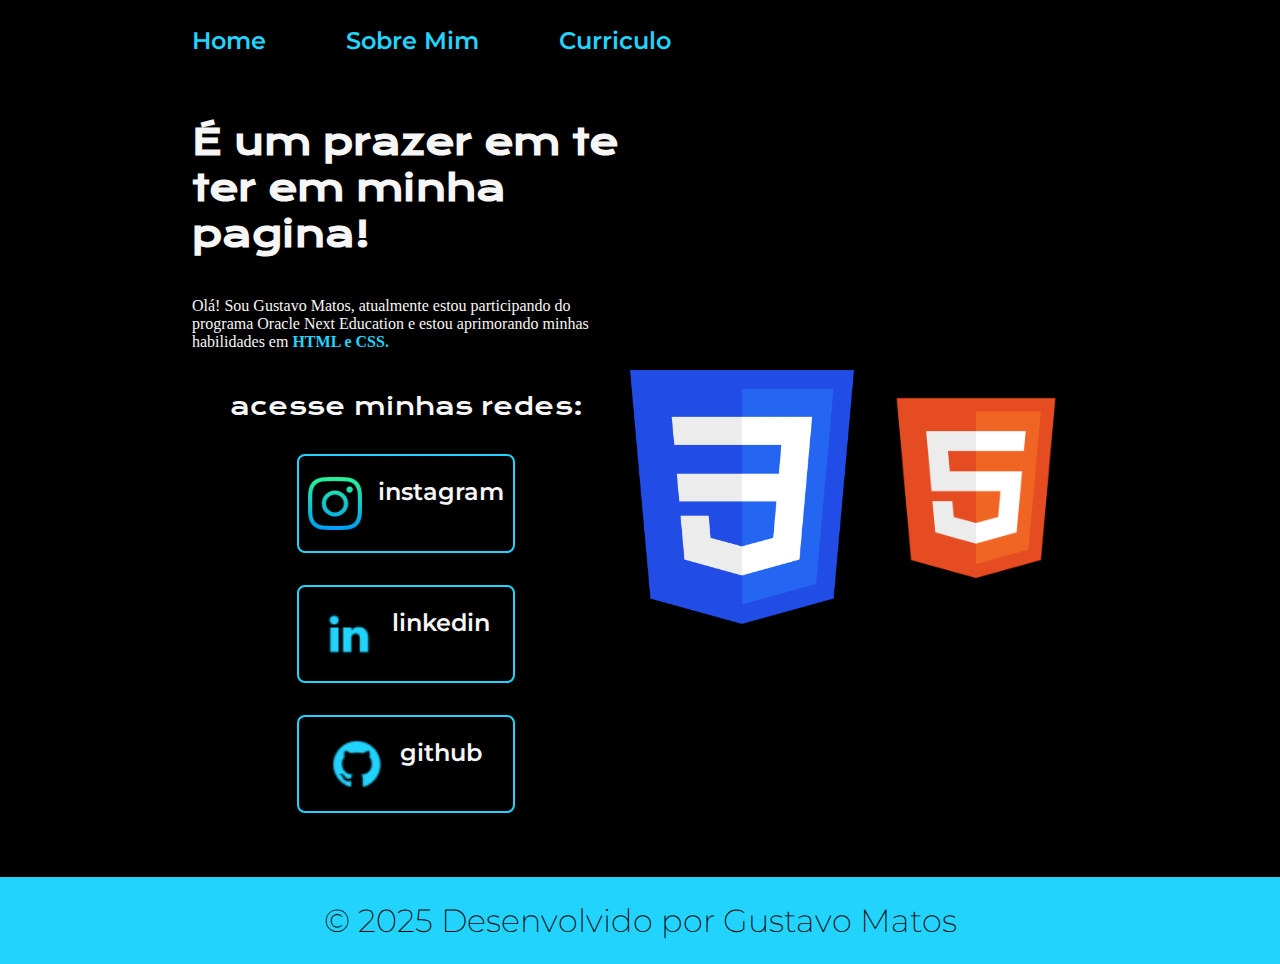
<file: index.html>
<!DOCTYPE html>
<html lang="pt-br">

<head>
    <meta charset="UTF-8"> 
    <meta http-equiv="X-UA-Compatible" content="IE=edge">
    <meta name="viewport" content="width=device-width, initial-scale=1.0">
    <title>Portfolio</title>
    <link rel="stylesheet" href="estilos css/style.css">
</head>

<body>
    <header class="cabecalho">
        <nav class="cabecalho_menu">
            <a class="cabecalho_menu_link" href="index.html">Home</a>
            <a class="cabecalho_menu_link" href="sobre.html">Sobre Mim</a>
            <a class="cabecalho_menu_link" href="curriculo.html">Curriculo</a>
        </nav>
    </header>
    <main class="apresentacao">
        <section class="apresentacao_conteudo">
            <h1 class="apresentacao_conteudo_titulo"> É um prazer em te ter em minha pagina!</h1>
            <p class="apresentacao_conteudo_texto"> Olá! Sou Gustavo Matos, 
                atualmente estou participando do programa Oracle Next Education e estou aprimorando minhas habilidades em  <strong class="titulo-h1">HTML e CSS.</strong> 
            </p>
            <div class="apresentacao_links">
                <h2 class="apresentacao_links_subtitulo">acesse minhas redes:</h2>
                <a class="apresentacao_links_botao" href="https://www.instagram.com/gustavo_matos_06/">
                <img class="imgs" src="imagem/img-insta.png">instagram
                </a>
                <a class="apresentacao_links_botao" href="https://br.linkedin.com/in/Gustavo_Matos06">
                <img src="imagem/linkedin.png">linkedin
                </a>
                <a class="apresentacao_links_botao" href="https://github.com/Gustavo-Matos06">
                <img src="imagem/github.png">github
                </a>
            </div>
        </section> 
        <img class="imgs" src="imagem/css_foto.png" alt="logo css">
        <img class="imgs" src="imagem/html_foto.png" alt="logo do html">
    </main>
    <footer class="rodape"><p>© 2025 Desenvolvido por Gustavo Matos</p><footer>
</body>

</html>
</file>
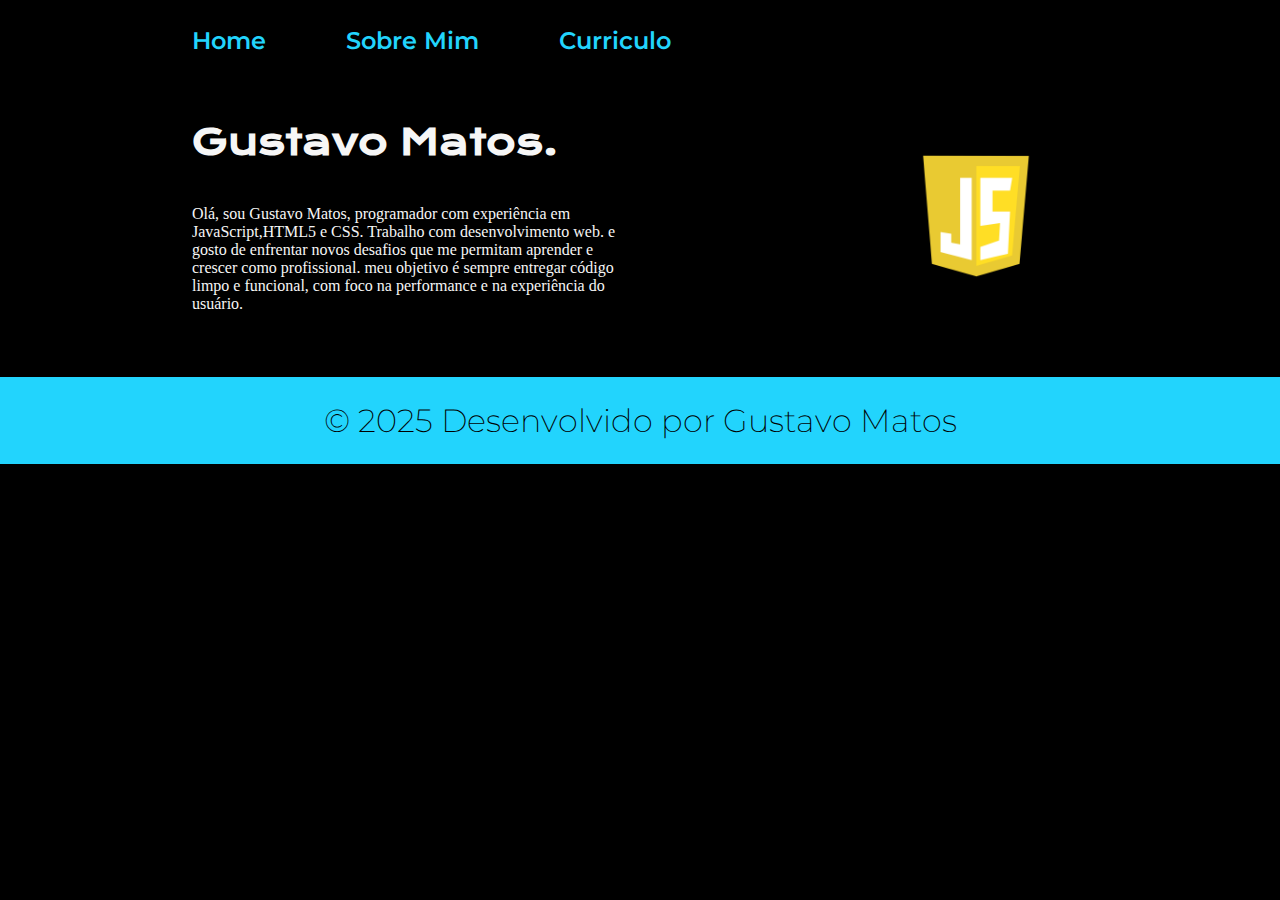
<file: sobre.html>
<!DOCTYPE html>
<html lang="pt-br">

<head>
    <meta charset="UTF-8"> 
    <meta http-equiv="X-UA-Compatible" content="IE=edge">
    <meta name="viewport" content="width=device-width, initial-scale=1.0">
    <title>Sobre_GM</title>
    <link rel="stylesheet" href="estilos css/style.css">
</head>

<body>
    <header class="cabecalho">
        <nav class="cabecalho_menu">
            <a class="cabecalho_menu_link" href="index.html">Home</a>
            <a class="cabecalho_menu_link" href="sobre.html">Sobre Mim</a>
            <a class="cabecalho_menu_link" href="curriculo.html">Curriculo</a>
        </nav>
    </header>
    
    <main class="apresentacao">
        <section class="apresentacao_conteudo">
           <h1 class="apresentacao_conteudo_titulo">Gustavo Matos. </h1>
            <p>Olá, sou Gustavo Matos, programador com experiência em JavaScript,HTML5 e CSS. Trabalho com desenvolvimento web. 
                e gosto de enfrentar novos desafios que me permitam aprender e crescer como profissional.
                meu objetivo é sempre entregar código limpo e funcional, com foco na performance e na experiência do usuário.
            </p>
        </section>
        <img src="imagem/JavaScript-P.png" alt="logo JS">
    </main> 

<footer class="rodape"><p>© 2025 Desenvolvido por Gustavo Matos</p><footer>

</body>

</html>
</file>
<file: estilos css/style.css>
@import url('https://fonts.googleapis.com/css2?family=Krona+One&family=Montserrat:wght@400;600&display=swap');

:root {
    --cor-primaria: #000000;
    --cor-segundaria: #f6f6f6;
    --cor-terciaria: #22d4fd;
    --cor-hover: #272727;

    --fonte-principal: 'Krona One', sans-serif;
    --fonte-segundaria:'Montserrat', sans-serif;
    
}

* { margin: 0px;
    padding: 0px;
}

body {
    box-sizing: border-box;
    background-color: var(--cor-primaria);
    color: var(--cor-segundaria);
}

img{
   width: 25%;
}

.cabecalho{
    padding: 2% 0 0 15%;

}

.cabecalho_menu{
    display: flex;
    gap: 80px;
}

.cabecalho_menu_link{
   font-family: var(--fonte-segundaria);
   font-size: 1.5rem;
   font-weight: 600;
   color: var(--cor-terciaria);
   text-decoration: none;
}

.apresentacao { 
    padding: 5% 15%;
    display: flex;
    align-items: center;
    justify-content: space-between;
    gap: 10px;
}

.apresentacao_conteudo{
    width: 50%;
    display: flex;
    flex-direction: column;
    gap: 40px;
}

.apresentacao_conteudo_titulo{
    font-size: 2.25rem;
    font-family:var(--fonte-principal)
}

.titulo-h1{
    color:var(--cor-terciaria);
} 

.apresentacao_conteudo_tetxo{
    font-size: 1.5rem;
    font-family: var(--fonte-segundaria)
}

.apresentacao_links {
        display: flex;
        justify-content: space-between;
        flex-direction: column;
        align-items: center;
        gap: 32px;
}

.apresentacao_links_subtitulo{
  font-family: var(--fonte-principal);
  font-weight: 400;
  font-size: 1.5rem;
}

.apresentacao_links_botao {
    display: flex;
    justify-content: center;
    gap: 16px;
    border: 2px solid var(--cor-terciaria);
    width: 50%;
    text-align: center;
    border-radius: 8px;
    font-size: 1.5rem;
    font-weight: 600;
    padding: 21px 0;
    text-decoration: none;
    color: var(--cor-segundaria);
    font-family: var(--fonte-segundaria);
}
.apresentacao_links_botao:hover { 
    background-color:var(--cor-hover);
    padding: 3%;
}


.imgs {
    width: 25%;
}

.rodape {
    color: var(--cor-primaria);
    background-color: var(--cor-terciaria);
    padding: 24px;
    text-align: center;
    font-family: var(--fonte-segundaria);
    font-size: 2.0rem;
    font-weight: 200;
}

@media (max-width:1200px) {
    .cabecalho {
        padding: 10%;
    }
    .cabecalho_menu{
        justify-content: center;
    }
    .apresentacao {
        flex-direction: column-reverse;
        padding: 5%;
    }
    .apresentacao_conteudo{
        width: auto;
    }
    

}
</file>
